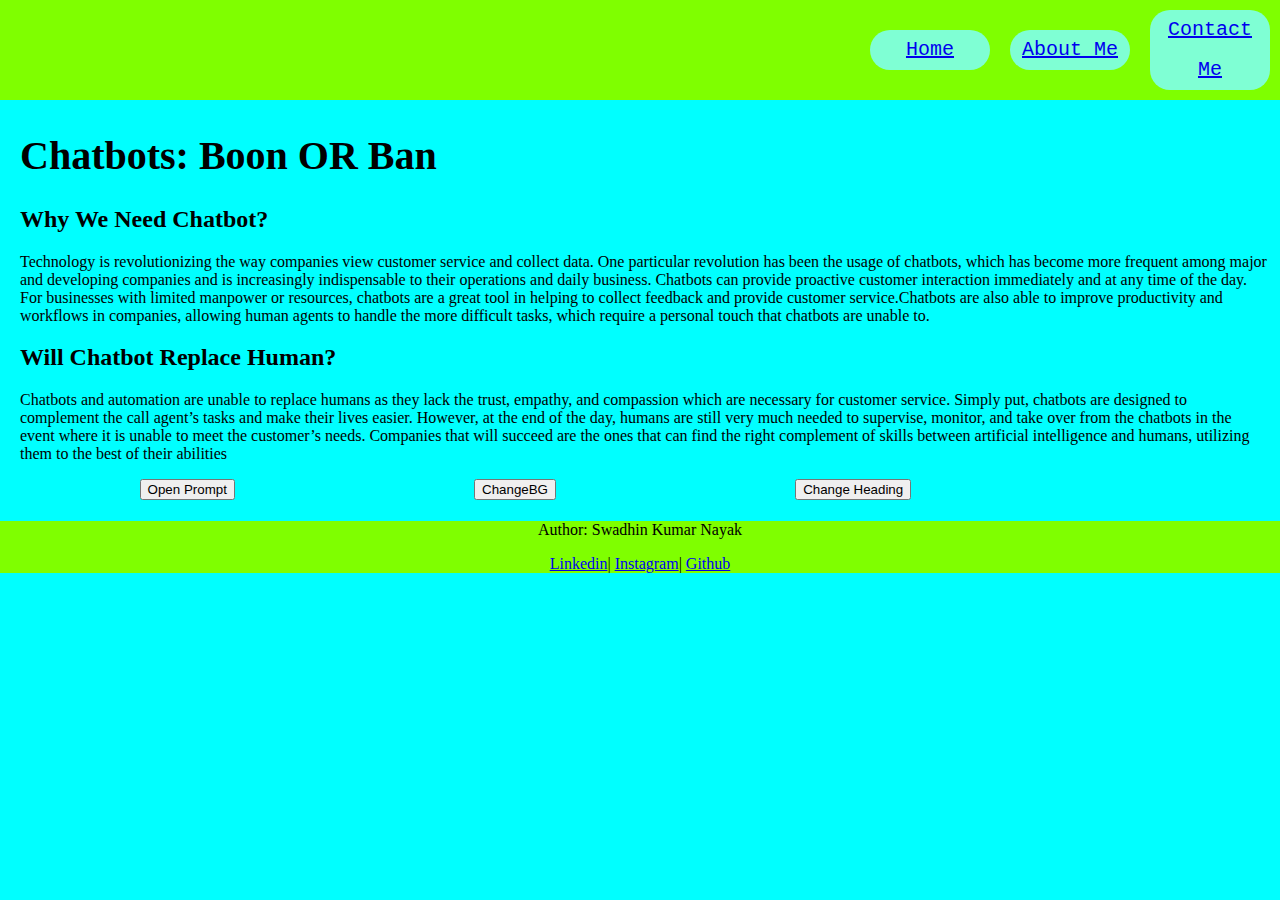
<file: index.html>
<html lang="en">
    <head>
        <meta charset="UTF-8">
        <meta http-equiv="X-UA-Compatible" content="IE=edge">
        <meta name="viewport" content="width=device-width, initial-scale=1.0">
        <title>Document</title>
        <link rel="stylesheet" href="index.css">
    </head>
    <body class="body">
        <nav class="nav_Bar">
            <div><a href="./">Home</a></div>
            <div><a href="./AboutMe.html">About Me</a></div>
            <div><a href="./ContactMe.html">Contact Me</a></div>
        </nav>
        <section class="body-wrapper">
            <header>
                <h1 id="heading">Chatbots: Boon OR Ban</h1>
            </header>
            <article>
                <h2>Why We Need Chatbot?</h2>
                <p>
                    Technology is revolutionizing the way companies view customer service and collect data. One particular revolution has been the usage of chatbots, which has become more frequent among major and developing companies and is increasingly indispensable to their operations and daily business. Chatbots can provide proactive customer interaction immediately and at any time of the day. For businesses with limited manpower or resources, chatbots are a great tool in helping to collect feedback and provide customer service.Chatbots are also able to improve productivity and workflows in companies, allowing human agents to handle the more difficult tasks, which require a personal touch that chatbots are unable to.
                </p>
                <h2>Will Chatbot Replace Human?</h2>
                <p>
                    Chatbots and automation are unable to replace humans as they lack the trust, empathy, and compassion which are necessary for customer service. Simply put, chatbots are designed to complement the call agent’s tasks and make their lives easier. However, at the end of the day, humans are still very much needed to supervise, monitor, and take over from the chatbots in the event where it is unable to meet the customer’s needs. Companies that will succeed are the ones that can find the right complement of skills between artificial intelligence and humans, utilizing them to the best of their abilities
                </p>
            </article>
            <div class="button">
                <div><button onclick="openPrompt()">
                    Open Prompt
                </button></div>
                <div>
                    <button onclick="changeBackground()">ChangeBG</button>
                </div>
                <div>
                    <button onclick="changeHeading()">Change Heading</button>
                </div>
                <div>
                    <p id="counter"></p>
                </div>
            </div>
        </section>
        <footer class="footer">
            <p>Author: Swadhin Kumar Nayak</p>
            <p>
                <a href="https://www.linkedin.com/in/swadhin-kumar-nayak-791ab421b/" target="_blank">Linkedin</a>|
                <a href="https://www.instagram.com/nayak.swadhin25/" target="_blank">Instagram</a>|
                <a href="https://github.com/nayakswadhin" target="_blank">Github</a>
            </p> 
                
        </footer>
        <script src="index.js"></script>
    </body>
</html>
</file>
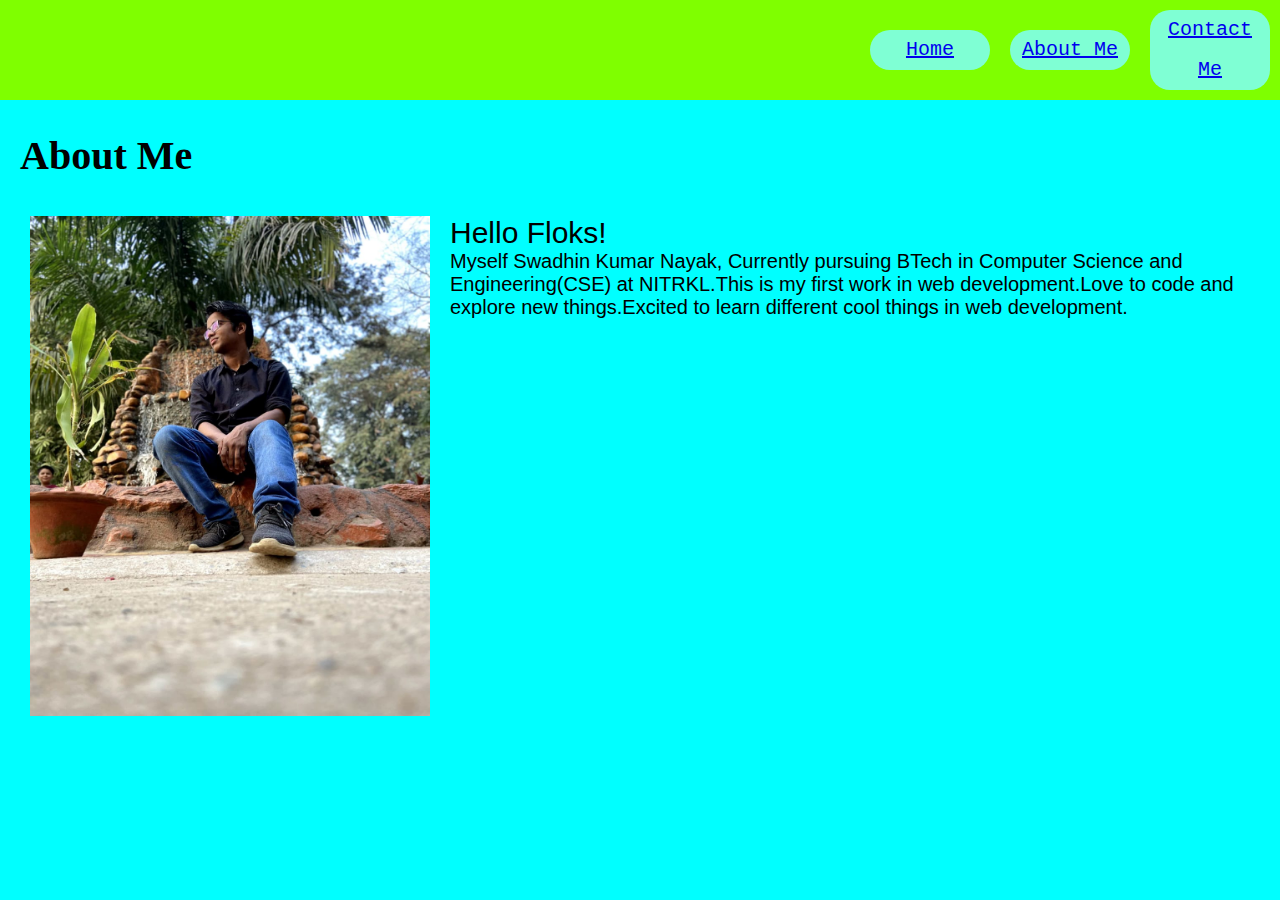
<file: AboutMe.html>
<html lang="en">
<head>
    <meta charset="UTF-8">
    <meta http-equiv="X-UA-Compatible" content="IE=edge">
    <meta name="viewport" content="width=device-width, initial-scale=1.0">
    <title>Document</title>
    <link rel="stylesheet" href="index.css">
</head>
<body>
    <nav class="nav_Bar">
        <div><a href="./">Home</a></div>
        <div><a href="./AboutMe.html">About Me</a></div>
        <div><a href="./ContactMe.html">Contact Me</a></div>
    </nav>
    <section class="body-wrapper">
        <header>
            <h1>About Me</h1>
        </header>
        <div class="aboutMe">
            <div><img src="WhatsApp Image 2023-01-23 at 10.45.12.jpg" alt="Error in Loading image" width="400px" height="500px"></div>
            <div>
               <div style="font-size: 30px;"> Hello Floks!</div>
                Myself Swadhin Kumar Nayak, Currently pursuing BTech in Computer Science and Engineering(CSE) at NITRKL.This is my first work in web development.Love to code and explore new things.Excited to learn different cool things in web development.      
            </div>
        </div>
    </section>
</body>
</html>
</file>
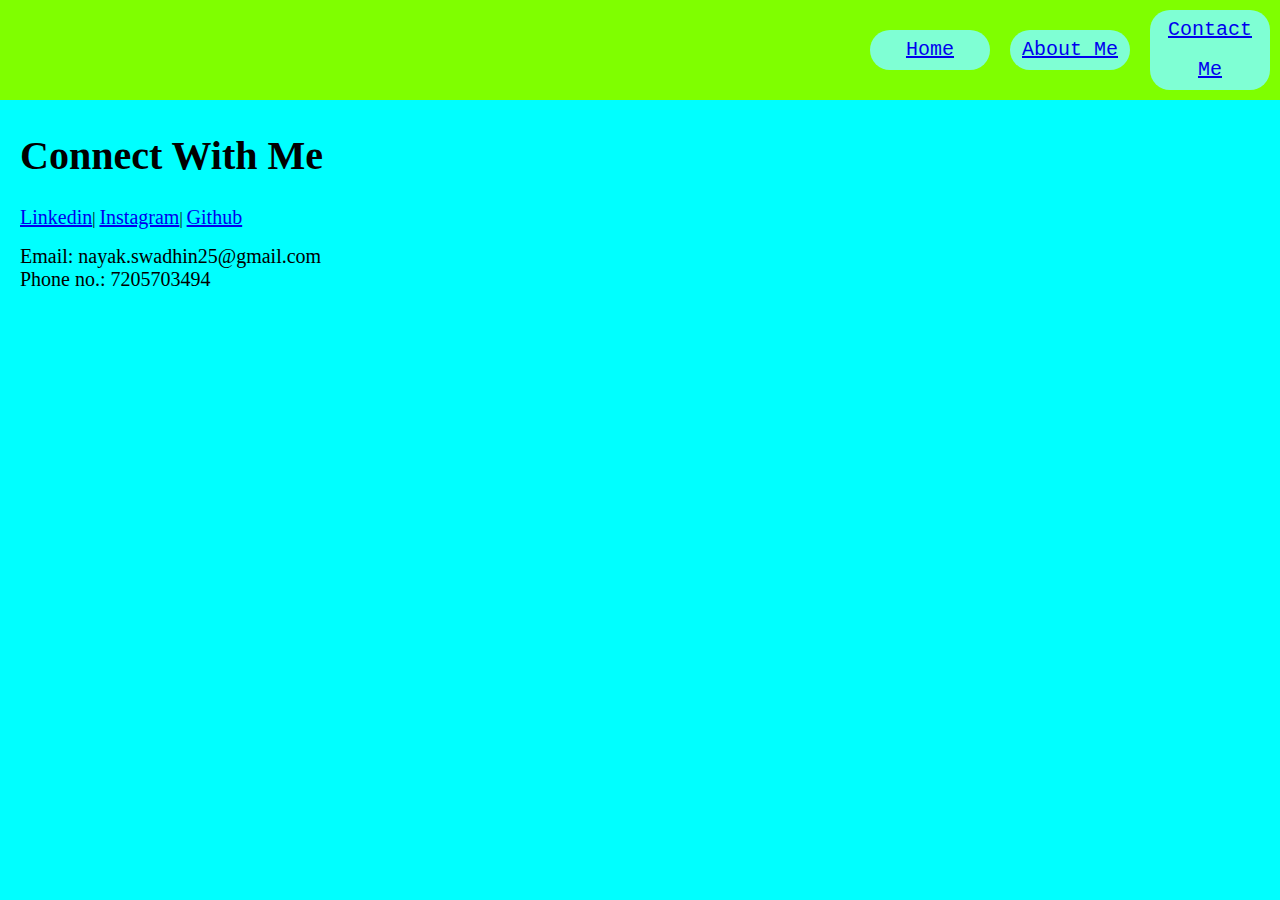
<file: ContactMe.html>
<html lang="en">
<head>
    <meta charset="UTF-8">
    <meta http-equiv="X-UA-Compatible" content="IE=edge">
    <meta name="viewport" content="width=device-width, initial-scale=1.0">
    <title>Document</title>
    <link rel="stylesheet" href="index.css">
</head>
<body>
    <nav class="nav_Bar">
        <div><a href="./">Home</a></div>
        <div><a href="./AboutMe.html">About Me</a></div>
        <div><a href="./ContactMe.html">Contact Me</a></div>
    </nav>
    <section class="body-wrapper">
        <header>
            <h1>Connect With Me</h1>
        </header>
            <a href="https://www.linkedin.com/in/swadhin-kumar-nayak-791ab421b/" style="font-size: 20px;" target="_blank">Linkedin</a>|
            <a href="https://www.instagram.com/nayak.swadhin25/"                 style="font-size: 20px;" target="_blank">Instagram</a>|
            <a href="https://github.com/nayakswadhin"                            style="font-size: 20px;" target="_blank">Github</a>
            <p>
                <div style="font-size: 20px;">Email: nayak.swadhin25@gmail.com</div> 
                <div style="font-size: 20px;"> Phone no.: 7205703494</div>
            </p>
    </section>
   </body>
</html>
</file>
<file: index.css>
body{
    margin: 0;
    background-color:aqua;
}
.body-wrapper{
    padding: 5px 10px;
    margin-left: 10px;
}
.nav_Bar{
    display: flex;
    background-color: chartreuse;
    justify-content: flex-end;
    align-items: center;
    flex-direction: row;
}
.nav_Bar > div {
    background-color: aquamarine;
    color: black;
    width: 120px;
    margin: 10px;
    text-align: center;
    line-height: 40px;
    font-size: 20px;
    font-family: cursive, Courier, monospace;
    border-radius: 20px;
}
.footer{
    position: sticky;
    bottom:0;
    width: 100%;
    background-color:chartreuse;
    text-align: center;
}
.button{
    display: flex;
    justify-content:space-around;
    align-items: center;
    border-radius: 30px;
    border-color: darkblue;
}
.button > div {
    text-align: center;
    line-height: 70px;
}
.aboutMe{
    display: flex;
    justify-content: space-around;
}
.aboutMe > div{
    margin: 10px;
    font-size: 20px;
    font-family: Arial, Helvetica, sans-serif;
}
h1{
    font-size: 40px;

}
</file>
